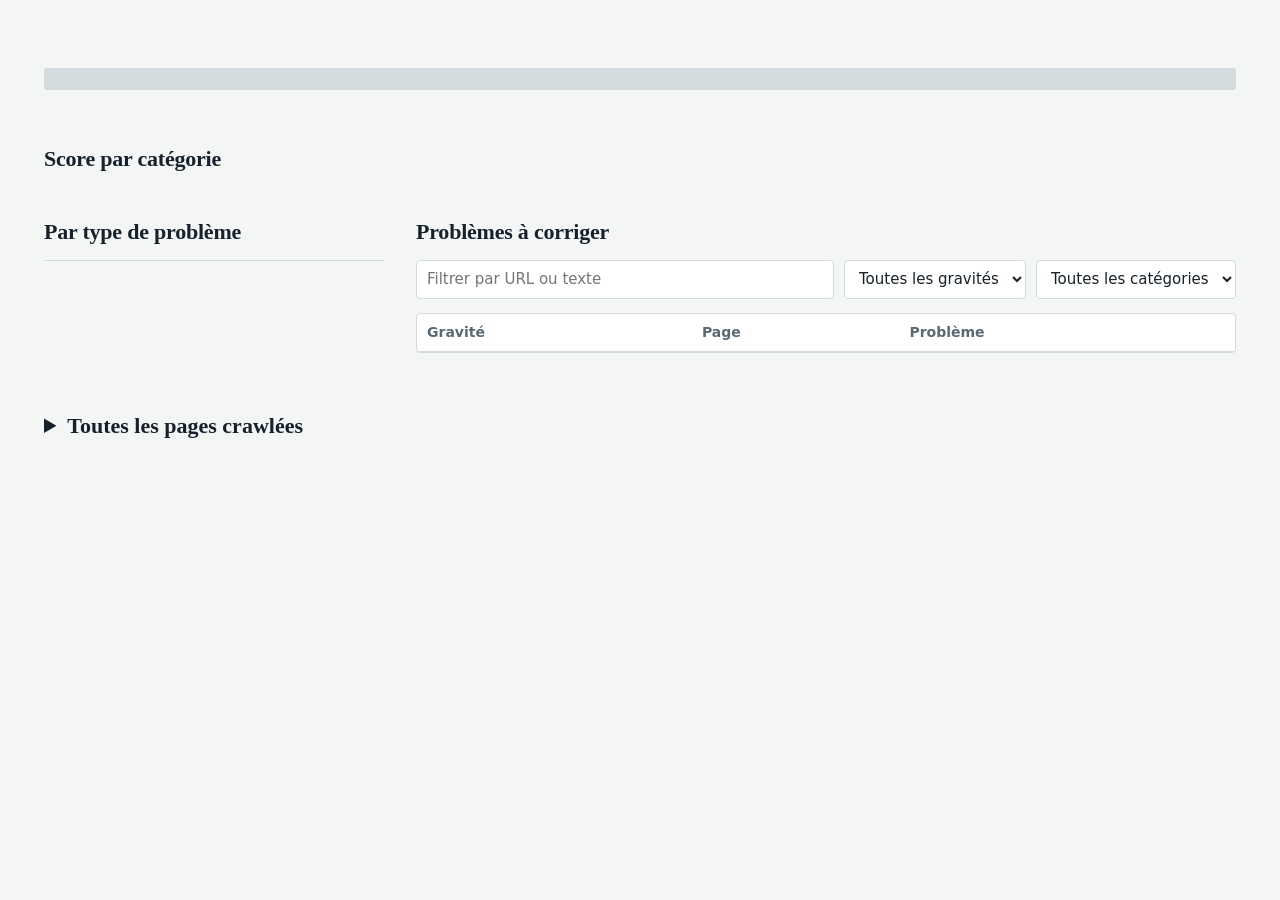
<file: seo_audit/report_template.html>
<!doctype html>
<html lang="fr">
<head>
<meta charset="utf-8">
<meta name="viewport" content="width=device-width, initial-scale=1">
<title>Audit SEO</title>
<style>
:root {
  --paper: #F3F6F5; --surface: #FFFFFF; --ink: #17212B; --muted: #5B6875; --rule: #D3DBDF;
  --accent: #1F5F8B;
  --critical: #A4161A; --high: #CF5419; --medium: #B08400; --low: #4D7EA8; --info: #8C97A3;
  --serif: "Iowan Old Style", "Palatino Linotype", Palatino, Charter, Georgia, serif;
  --sans: system-ui, -apple-system, "Segoe UI", Roboto, sans-serif;
  color-scheme: light;
}
@media (prefers-color-scheme: dark) {
  :root {
    --paper: #12181E; --surface: #1A222A; --ink: #E4EAEE; --muted: #9AA7B2; --rule: #2E3943;
    --accent: #7FB6DE;
    --critical: #F0646A; --high: #F08A4B; --medium: #E0B93A; --low: #7FA9D1; --info: #8794A0;
    color-scheme: dark;
  }
}
* { box-sizing: border-box; }
body { margin: 0; background: var(--paper); color: var(--ink); font: 15px/1.5 var(--sans); }
main { max-width: 1240px; margin: 0 auto; padding: 40px 24px 80px; }
h1, h2 { font-family: var(--serif); font-weight: 600; letter-spacing: -0.01em; }
h1 { font-size: clamp(30px, 5vw, 46px); line-height: 1.1; margin: 0 0 6px; overflow-wrap: anywhere; }
h2 { font-size: 22px; margin: 0 0 12px; }
.lede { color: var(--muted); margin: 0 0 28px; max-width: 70ch; }
.lede strong { color: var(--ink); }
.scores { list-style: none; padding: 0; margin: 0 0 28px; display: grid; grid-template-columns: repeat(auto-fill, minmax(170px, 1fr)); gap: 10px; }
.scores li { border: 1px solid var(--line, #ddd); border-radius: 8px; padding: 10px 12px; }
.scores .v { font-size: 26px; font-weight: 600; display: block; }
.scores .d { font-size: 13px; color: var(--muted); }
.cmp { list-style: none; padding: 0; margin: 0 0 14px; font-size: 14px; }
.cmp li { padding: 3px 0; }

/* La bande de gravité : l'élément central du rapport */
.strip { display: flex; height: 22px; border-radius: 3px; overflow: hidden; background: var(--rule); }
.strip span { display: block; min-width: 3px; }
.legend { display: flex; flex-wrap: wrap; gap: 6px 22px; margin: 12px 0 40px; font-size: 14px; color: var(--muted); }
.legend b { color: var(--ink); font-variant-numeric: tabular-nums; margin-right: 4px; }
.dot { display: inline-block; width: 10px; height: 10px; border-radius: 50%; margin-right: 6px; vertical-align: -1px; }

.grid { display: grid; grid-template-columns: minmax(260px, 340px) 1fr; gap: 32px; align-items: start; }
@media (max-width: 860px) { .grid { grid-template-columns: 1fr; } }

.types { list-style: none; margin: 0; padding: 0; border-top: 1px solid var(--rule); }
.types li { border-bottom: 1px solid var(--rule); }
.types button { all: unset; box-sizing: border-box; width: 100%; display: grid; grid-template-columns: 10px 1fr auto;
  gap: 10px; align-items: baseline; padding: 9px 6px; cursor: pointer; }
.types button:hover, .types button[aria-pressed="true"] { background: var(--surface); }
.types button:focus-visible { outline: 2px solid var(--accent); outline-offset: -2px; }
.types .n { font-variant-numeric: tabular-nums; color: var(--muted); }
.types .dot { margin: 0; }

.filters { display: flex; flex-wrap: wrap; gap: 10px; margin-bottom: 14px; }
.filters input, .filters select { font: inherit; color: var(--ink); background: var(--surface);
  border: 1px solid var(--rule); border-radius: 4px; padding: 7px 10px; }
.filters input { flex: 1 1 220px; }
.filters input:focus-visible, .filters select:focus-visible, .more:focus-visible, summary:focus-visible { outline: 2px solid var(--accent); outline-offset: 1px; }
.count { color: var(--muted); font-size: 14px; margin: 0 0 8px; }

.scroll { overflow-x: auto; background: var(--surface); border: 1px solid var(--rule); border-radius: 4px; }
table { border-collapse: collapse; width: 100%; font-size: 14px; }
th, td { text-align: left; padding: 8px 10px; border-bottom: 1px solid var(--rule); vertical-align: top; }
th { font-weight: 600; color: var(--muted); white-space: nowrap; }
tr:last-child td { border-bottom: 0; }
td.url { max-width: 340px; overflow-wrap: anywhere; }
td.url a { color: var(--accent); text-decoration: none; }
td.url a:hover { text-decoration: underline; }
.detail { color: var(--muted); font-size: 13px; overflow-wrap: anywhere; display: block; margin-top: 2px; }
.sev { white-space: nowrap; }
.num { font-variant-numeric: tabular-nums; text-align: right; }
.more { margin-top: 12px; font: inherit; background: none; color: var(--accent); border: 1px solid var(--rule);
  border-radius: 4px; padding: 7px 14px; cursor: pointer; }
.empty { padding: 28px; color: var(--muted); }
details { margin-top: 56px; }
summary { font-family: var(--serif); font-size: 22px; font-weight: 600; cursor: pointer; margin-bottom: 14px; }
</style>
</head>
<body>
<main>
  <h1 id="site"></h1>
  <p class="lede" id="lede"></p>
  <div class="strip" id="strip" role="img"></div>
  <div class="legend" id="legend"></div>

  <section id="scores-sec">
    <h2>Score par catégorie</h2>
    <ul class="scores" id="scores"></ul>
  </section>
  <section id="cmp-sec" hidden>
    <h2>Depuis l'audit précédent</h2>
    <p class="lede" id="cmp-lede"></p>
    <details><summary>Nouveaux problèmes</summary><ul class="cmp" id="cmp-new"></ul></details>
    <details><summary>Problèmes corrigés</summary><ul class="cmp" id="cmp-fixed"></ul></details>
  </section>

  <div class="grid">
    <section>
      <h2>Par type de problème</h2>
      <ul class="types" id="types"></ul>
    </section>
    <section>
      <h2>Problèmes à corriger</h2>
      <div class="filters">
        <input id="q" type="search" placeholder="Filtrer par URL ou texte" aria-label="Filtrer par URL ou texte">
        <select id="sev" aria-label="Gravité"><option value="">Toutes les gravités</option></select>
        <select id="cat" aria-label="Catégorie"><option value="">Toutes les catégories</option></select>
      </div>
      <p class="count" id="count"></p>
      <div class="scroll"><table>
        <thead><tr><th>Gravité</th><th>Page</th><th>Problème</th></tr></thead>
        <tbody id="rows"></tbody>
      </table></div>
      <button class="more" id="more" hidden>Afficher 200 de plus</button>
    </section>
  </div>

  <details>
    <summary>Toutes les pages crawlées</summary>
    <div class="scroll"><table>
      <thead><tr><th>Page</th><th>Statut</th><th>Indexable</th><th class="num">Profondeur</th>
        <th class="num">Liens entrants</th><th class="num">Mots</th><th class="num">Perf.</th><th class="num">Problèmes</th></tr></thead>
      <tbody id="pages"></tbody>
    </table></div>
  </details>
</main>
<script type="application/json" id="data">__DATA__</script>
<script>
(function () {
  var D = JSON.parse(document.getElementById("data").textContent);
  var S = D.summary, SEV = ["critical", "high", "medium", "low", "info"];
  var L = D.labels;
  function el(tag, attrs, text) {
    var n = document.createElement(tag);
    for (var k in attrs || {}) n.setAttribute(k, attrs[k]);
    if (text != null) n.textContent = text;
    return n;
  }
  function dot(sev) { var d = el("span", { "class": "dot" }); d.style.background = "var(--" + sev + ")"; return d; }
  function fmt(n) { return Number(n).toLocaleString("fr-FR"); }

  document.title = "Audit SEO de " + S.site;
  document.getElementById("site").textContent = S.site.replace(/^https?:\/\//, "").replace(/\/$/, "");
  var date = new Date(S.date).toLocaleString("fr-FR", { dateStyle: "long", timeStyle: "short" });
  var lede = document.getElementById("lede");
  lede.append("Audit du " + date + ". ", el("strong", {}, fmt(S.pages_crawled) + " URLs"),
    " crawlées, dont " + fmt(S.pages_indexable) + " indexables. Score de santé\u00a0: ",
    el("strong", {}, S.health_score + " sur 100"), ".");

  var scoresEl = document.getElementById("scores");
  Object.keys(S.category_scores || {}).forEach(function (c) {
    var li = el("li"), delta = S.comparison && S.comparison.category_deltas[c];
    li.append(el("span", { "class": "v" }, S.category_scores[c]), L.category[c]);
    if (delta) li.append(el("span", { "class": "d" }, " (" + (delta > 0 ? "+" : "") + delta + ")"));
    scoresEl.append(li);
  });
  if (S.comparison) {
    var C = S.comparison;
    document.getElementById("cmp-sec").hidden = false;
    document.getElementById("cmp-lede").textContent = "Par rapport au " +
      new Date(C.previous_date).toLocaleString("fr-FR", { dateStyle: "long" }) + " : score " +
      (C.score_delta > 0 ? "+" : "") + C.score_delta + ", " + fmt(C.new_count) + " nouveaux problèmes, " +
      fmt(C.fixed_count) + " corrigés.";
    [["cmp-new", C.new], ["cmp-fixed", C.fixed]].forEach(function (pair) {
      pair[1].forEach(function (i) {
        var li = el("li"); li.append(dot(i.severity), i.message + " — ", el("a", { href: i.url, target: "_blank", rel: "noopener" }, i.url));
        document.getElementById(pair[0]).append(li);
      });
    });
  }

  var total = D.issues.length, strip = document.getElementById("strip"), legend = document.getElementById("legend");
  strip.setAttribute("aria-label", "Répartition des " + total + " problèmes par gravité");
  SEV.forEach(function (s) {
    var n = S.issues_by_severity[s] || 0;
    if (n && total) { var seg = el("span", { title: L.severity[s] + " : " + n }); seg.style.flex = n; seg.style.background = "var(--" + s + ")"; strip.append(seg); }
    var item = el("span"); item.append(dot(s), el("b", {}, fmt(n)), L.severity[s]); legend.append(item);
  });

  // Synthèse par type
  var byCode = {};
  D.issues.forEach(function (i) {
    var t = byCode[i.code] || (byCode[i.code] = { code: i.code, severity: i.severity, message: i.message, n: 0 });
    t.n++;
  });
  var types = Object.values(byCode).sort(function (a, b) {
    return SEV.indexOf(a.severity) - SEV.indexOf(b.severity) || b.n - a.n;
  });
  var typesEl = document.getElementById("types"), activeCode = "";
  types.forEach(function (t) {
    var b = el("button", { type: "button", "aria-pressed": "false" });
    var label = t.message.replace(/\s*\(.*\)$/, "");
    b.append(dot(t.severity), el("span", {}, label), el("span", { "class": "n" }, fmt(t.n)));
    b.addEventListener("click", function () {
      activeCode = activeCode === t.code ? "" : t.code;
      typesEl.querySelectorAll("button").forEach(function (x) { x.setAttribute("aria-pressed", "false"); });
      if (activeCode) b.setAttribute("aria-pressed", "true");
      limit = 200; render();
    });
    var li = el("li"); li.append(b); typesEl.append(li);
  });
  if (!types.length) typesEl.append(el("li", { "class": "empty" }, "Aucun problème détecté."));

  // Filtres
  var q = document.getElementById("q"), sevSel = document.getElementById("sev"), catSel = document.getElementById("cat");
  SEV.forEach(function (s) { sevSel.append(el("option", { value: s }, L.severity[s])); });
  Object.keys(L.category).forEach(function (c) { catSel.append(el("option", { value: c }, L.category[c])); });
  var limit = 200, rows = document.getElementById("rows"), more = document.getElementById("more");
  [q, sevSel, catSel].forEach(function (x) { x.addEventListener("input", function () { limit = 200; render(); }); });
  more.addEventListener("click", function () { limit += 200; render(); });

  function render() {
    var term = q.value.trim().toLowerCase();
    var list = D.issues.filter(function (i) {
      return (!activeCode || i.code === activeCode) && (!sevSel.value || i.severity === sevSel.value)
        && (!catSel.value || i.category === catSel.value)
        && (!term || (i.url + " " + i.message + " " + i.detail).toLowerCase().indexOf(term) !== -1);
    });
    rows.replaceChildren();
    list.slice(0, limit).forEach(function (i) {
      var tr = el("tr"), s = el("td", { "class": "sev" });
      s.append(dot(i.severity), L.severity[i.severity]);
      var u = el("td", { "class": "url" }); u.append(el("a", { href: i.url, target: "_blank", rel: "noopener" }, i.url));
      var m = el("td", {}, i.message);
      if (i.detail) m.append(el("span", { "class": "detail" }, i.detail));
      tr.append(s, u, m); rows.append(tr);
    });
    if (!list.length) { var td = el("td", { colspan: 3, "class": "empty" }, "Aucun problème ne correspond à ces filtres."); var tr0 = el("tr"); tr0.append(td); rows.append(tr0); }
    document.getElementById("count").textContent = fmt(list.length) + " problème" + (list.length > 1 ? "s" : "") + (list.length > limit ? ", " + fmt(limit) + " affichés" : "");
    more.hidden = list.length <= limit;
  }
  render();

  var pages = document.getElementById("pages");
  D.pages.slice().sort(function (a, b) { return b.issues - a.issues; }).forEach(function (p) {
    var tr = el("tr"), u = el("td", { "class": "url" });
    u.append(el("a", { href: p.url, target: "_blank", rel: "noopener" }, p.url));
    if (p.title) u.append(el("span", { "class": "detail" }, p.title));
    tr.append(u, el("td", {}, p.error ? "Erreur" : String(p.status == null ? "–" : p.status)),
      el("td", {}, p.indexable ? "Oui" : "Non"),
      el("td", { "class": "num" }, p.depth == null ? "–" : p.depth),
      el("td", { "class": "num" }, fmt(p.inlinks)),
      el("td", { "class": "num" }, p.word_count === "" ? "–" : fmt(p.word_count)),
      el("td", { "class": "num" }, p.perf_score == null ? "–" : p.perf_score),
      el("td", { "class": "num" }, fmt(p.issues)));
    pages.append(tr);
  });
})();
</script>
</body>
</html>
</file>
